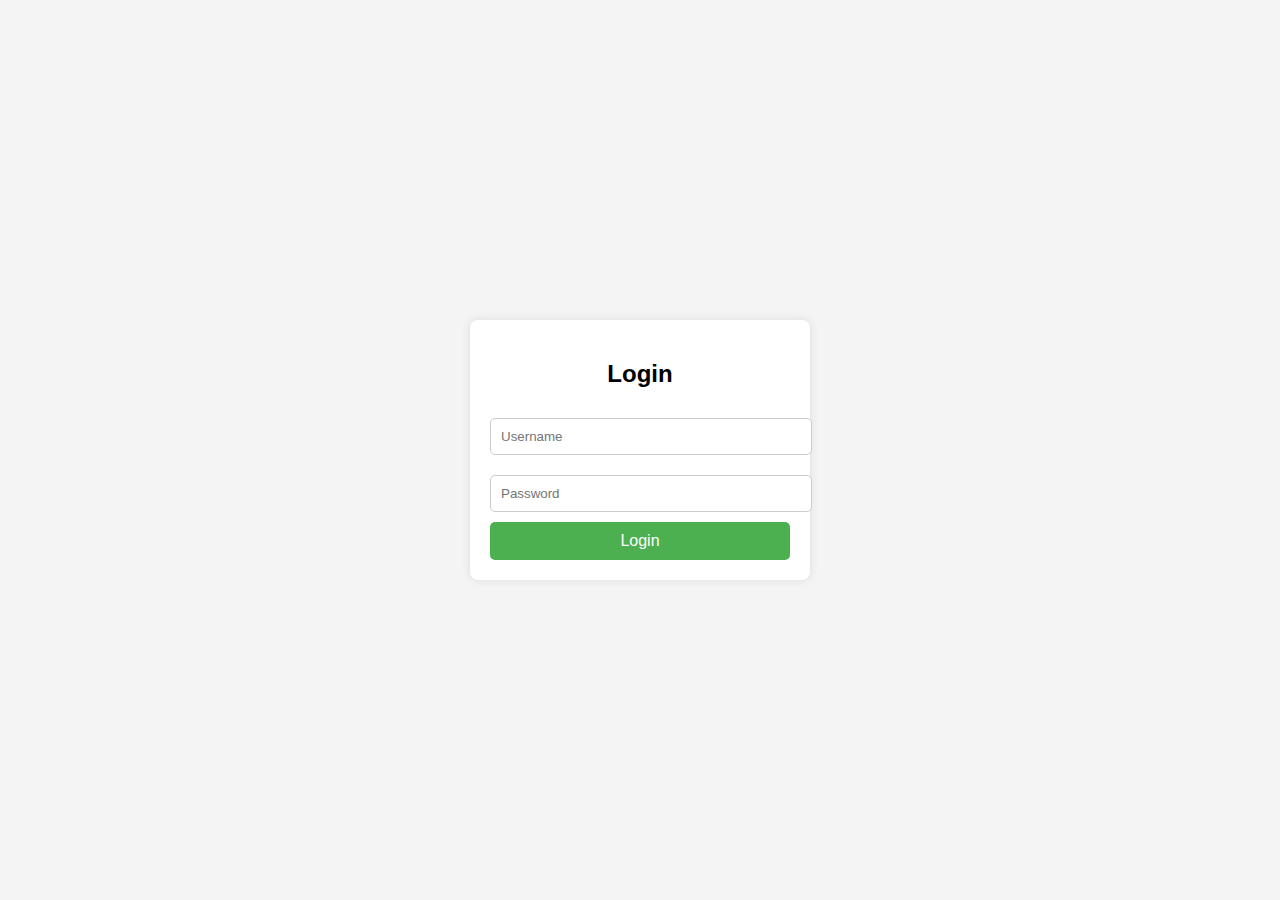
<file: index.html>
<!DOCTYPE html>
<html lang="id">
<head>
    <meta charset="UTF-8">
    <meta name="viewport" content="width=device-width, initial-scale=1.0">
    <title>Halaman Login</title>
    <style>
        body {
            font-family: Arial, sans-serif;
            margin: 0;
            padding: 0;
            display: flex;
            justify-content: center;
            align-items: center;
            height: 100vh;
            background-color: #f4f4f4;
        }
        .login-container {
            background-color: white;
            padding: 20px;
            border-radius: 8px;
            box-shadow: 0 0 10px rgba(0, 0, 0, 0.1);
            width: 300px;
        }
        h2 {
            text-align: center;
            margin-bottom: 20px;
        }
        input[type="text"], input[type="password"] {
            width: 100%;
            padding: 10px;
            margin: 10px 0;
            border-radius: 5px;
            border: 1px solid #ccc;
        }
        button {
            width: 100%;
            padding: 10px;
            border: none;
            background-color: #4CAF50;
            color: white;
            font-size: 16px;
            border-radius: 5px;
            cursor: pointer;
        }
        button:hover {
            background-color: #45a049;
        }
    </style>
</head>
<body>

<div class="login-container">
    <h2>Login</h2>
    <form id="loginForm" onsubmit="return login(event)">
        <input type="text" id="username" placeholder="Username" required>
        <input type="password" id="password" placeholder="Password" required>
        <button type="submit">Login</button>
    </form>
</div>

<script>
    // Fungsi untuk menangani login
    function login(event) {
        event.preventDefault(); // Mencegah form submit otomatis

        // Mendapatkan nilai username dan password
        const username = document.getElementById('username').value;
        const password = document.getElementById('password').value;

        // Username dan password yang valid
        const validUsername = "admin";
        const validPassword = "12345";

        // Memeriksa apakah username dan password benar
        if (username === validUsername && password === validPassword) {
            // Jika benar, arahkan ke halaman lain (misalnya "dashboard.html")
            window.location.href = "A7k3gW9pQzR1bX4yH6LmT.html";
        } else {
            // Jika salah, tampilkan alert
            alert("Username atau password salah!");
        }
    }
</script>

</body>
</html>
</file>
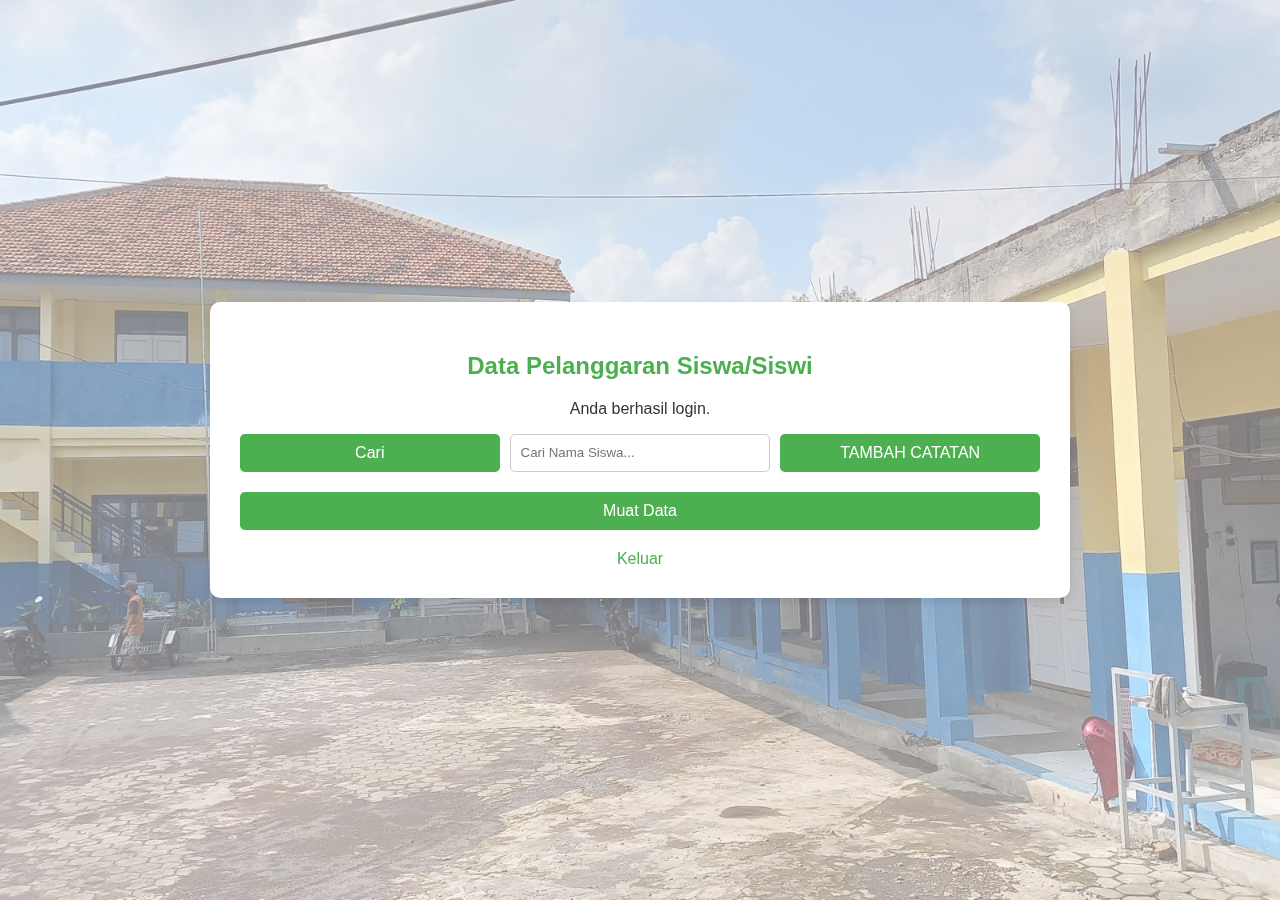
<file: A7k3gW9pQzR1bX4yH6LmT.html>
<!DOCTYPE html>
<html lang="id">
<head>
    <meta charset="UTF-8">
    <meta name="viewport" content="width=device-width, initial-scale=1.0">
    <title>Dashboard</title>
    <link rel="stylesheet" href="style1.css">
</head>
<body>

<div class="full-screen-image"></div>

<div class="dashboard-container">
    <div class="content">
        <h2>Data Pelanggaran Siswa/Siswi</h2>
        <p>Anda berhasil login.</p>

<div class="search-container">
    <button onclick="searchData()">Cari</button>
    <input type="text" id="searchInput" placeholder="Cari Nama Siswa...">
    <button onclick="goToAnotherPage()">TAMBAH CATATAN</button>
</div>
<div id="totalPelanggaran" style="margin-top: 10px; font-weight: bold;"></div>

        <table id="pelanggaranTable">
            <thead>
                <tr>
                    <th>Nama</th>
                    <th>Kelas</th>
                    <th>Tanggal</th>
                    <th>Pelanggaran</th>
                    <th>Keterangan</th>
                    <th>Guru</th>
                    <th>Aksi</th>
                </tr>
            </thead>
            <tbody></tbody>
        </table>

        <button class="load-data-button" onclick="goToLoadDataPage()">Muat Data</button>
        <a href="index.html">Keluar</a>
    </div>
</div>

<div class="popup-message" id="popupMessage">Data berhasil diubah</div>

<script>
    const searchInput = document.getElementById('searchInput');
    const pelanggaranTable = document.getElementById('pelanggaranTable').getElementsByTagName('tbody')[0];
    const pelanggaranTableContainer = document.getElementById('pelanggaranTable');
    const popupMessage = document.getElementById('popupMessage');

    let db;
    const request = indexedDB.open("PelanggaranDB", 1);

    request.onerror = function(event) {
        console.log("Gagal membuka IndexedDB");
    };

    request.onsuccess = function(event) {
        db = event.target.result;
        console.log("IndexedDB berhasil dibuka");
    };

    request.onupgradeneeded = function(event) {
        db = event.target.result;
        const objectStore = db.createObjectStore("pelanggaran", { keyPath: "id", autoIncrement: true });
        objectStore.createIndex("nama", "nama", { unique: false });
        objectStore.createIndex("kelas", "kelas", { unique: false });
        objectStore.createIndex("tanggal", "tanggal", { unique: false });
        objectStore.createIndex("pelanggaran", "pelanggaran", { unique: false });
        objectStore.createIndex("keterangan", "keterangan", { unique: false });
        objectStore.createIndex("guru", "guru", { unique: false });
    };

function searchData() {
    const searchTerm = searchInput.value.toLowerCase();
    const objectStore = db.transaction("pelanggaran").objectStore("pelanggaran");
    const request = objectStore.getAll();

    request.onsuccess = function(event) {
        const data = event.target.result;
        pelanggaranTable.innerHTML = "";
        let hasResults = false;
        let totalPelanggaran = 0;

        data.forEach(item => {
            const nama = item.nama.toLowerCase();
            if (nama.includes(searchTerm)) {
                hasResults = true;
                totalPelanggaran += 1;  // Tambahkan ke total pelanggaran
                const newRow = pelanggaranTable.insertRow();
                newRow.innerHTML = `
                    <td onclick="makeEditable(this)">${item.nama}</td>
                    <td onclick="makeEditable(this)">${item.kelas}</td>
                    <td onclick="makeEditable(this)">${item.tanggal}</td>
                    <td onclick="makeEditable(this)">${item.pelanggaran}</td>
                    <td onclick="makeEditable(this)">${item.keterangan}</td>
                    <td onclick="makeEditable(this)">${item.guru}</td>
                    <td>
                        <button class="save-btn" onclick="saveData(${item.id}, this)">Simpan</button>
                        <button class="delete-btn" onclick="confirmDelete(${item.id})">Hapus</button>
                    </td>
                `;
            }
        });

        // Tampilkan jumlah pelanggaran atau sembunyikan jika tidak ada hasil
        const totalPelanggaranDiv = document.getElementById("totalPelanggaran");
        if (hasResults) {
            totalPelanggaranDiv.innerText = `Jumlah pelanggaran yang dilakukan: ${totalPelanggaran}`;
            pelanggaranTableContainer.style.display = "table";
        } else {
            totalPelanggaranDiv.innerText = "Tidak ada hasil untuk nama yang dicari.";
            pelanggaranTableContainer.style.display = "none";
        }
    };
}

    function makeEditable(cell) {
        if (!cell.querySelector("input, select")) {
            const originalValue = cell.innerText;
            let inputElement;

            if (cell.cellIndex === 1 || cell.cellIndex === 4 || cell.cellIndex === 5) { // Kelas, Keterangan, atau Guru
                inputElement = document.createElement("select");
                if (cell.cellIndex === 1) {
                    ["Pilih Kelas", "10 RPL", "10 PM", "10 TB", "11 RPL", "11 PM", "11 TB", "12 RPL 1", "12 RPL 2", "12 PM", "12 TB"]
                        .forEach(opt => {
                            const option = document.createElement("option");
                            option.value = opt;
                            option.text = opt;
                            inputElement.add(option);
                        });
                } else if (cell.cellIndex === 4) {
                    ["Pilih Keterangan", "Pembinaan", "Konsekuensi"].forEach(opt => {
                        const option = document.createElement("option");
                        option.value = opt;
                        option.text = opt;
                        inputElement.add(option);
                    });
                } else if (cell.cellIndex === 5) { // Guru
                    ["Pilih Guru", "PAK.UBAI", "PAK.JUNAEDI"].forEach(opt => {
                        const option = document.createElement("option");
                        option.value = opt;
                        option.text = opt;
                        inputElement.add(option);
                    });
                }
                inputElement.value = originalValue;
            } else {
                inputElement = document.createElement("input");
                inputElement.type = cell.cellIndex === 2 ? "date" : "text";
                inputElement.value = originalValue;
            }

            cell.innerHTML = "";
            cell.appendChild(inputElement);
            inputElement.focus();
            inputElement.addEventListener("blur", () => {
                cell.innerText = inputElement.value || originalValue;
            });
        }
    }

    function confirmDelete(id) {
        if (confirm("Apakah ingin menghapus data ini?")) {
            deleteData(id);
        }
    }

    function saveData(id, buttonElement) {
        const row = buttonElement.parentElement.parentElement;
        const updatedData = {
            id: id,
            nama: row.cells[0].innerText,
            kelas: row.cells[1].innerText,
            tanggal: row.cells[2].innerText,
            pelanggaran: row.cells[3].innerText,
            keterangan: row.cells[4].innerText,
            guru: row.cells[5].innerText
        };

        const transaction = db.transaction(["pelanggaran"], "readwrite");
        const objectStore = transaction.objectStore("pelanggaran");
        const request = objectStore.put(updatedData);

        request.onsuccess = function() {
            showPopup("Data berhasil diubah");
            row.cells[6].innerHTML = ''; // Kosongkan kolom aksi
            setTimeout(() => {
                row.cells[6].innerHTML = `
                    <button class="save-btn" onclick="saveData(${id}, this)">Simpan</button>
                    <button class="delete-btn" onclick="confirmDelete(${id})">Hapus</button>
                `;
            }, 1500);
        };
    }
    
    function deleteData(id) {
        const transaction = db.transaction(["pelanggaran"], "readwrite");
        const objectStore = transaction.objectStore("pelanggaran");
        const request = objectStore.delete(id);

        request.onsuccess = function() {
            alert("Data berhasil dihapus!");
            searchData();
        };
    }

    function showPopup(message) {
        popupMessage.innerText = message;
        popupMessage.style.display = "block";
        setTimeout(() => {
            popupMessage.style.display = "none";
        }, 1500);
    }

    function goToAnotherPage() {
        window.location.href = "A7k3gW9pQzRlbX4yH6LmT.html";
    }

    function goToLoadDataPage() {
        window.location.href = "A7k3gW9pQzRIbX4yH8LmT.html";
    }
</script>

</body>
</html>
</file>
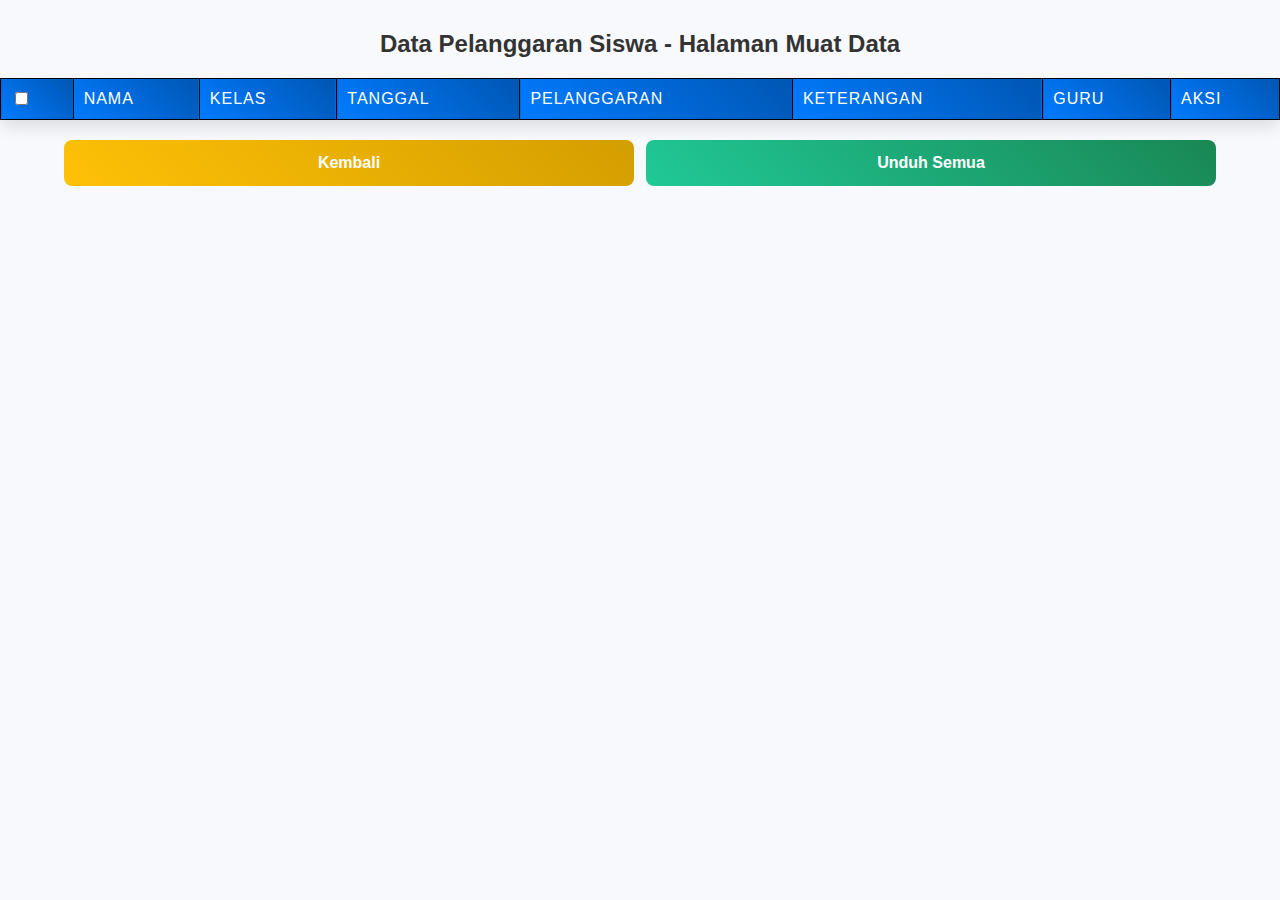
<file: A7k3gW9pQzRIbX4yH8LmT.html>
<!DOCTYPE html>
<html lang="id">
<head>
    <meta charset="UTF-8">
    <meta name="viewport" content="width=device-width, initial-scale=1.0">
    <title>Data Pelanggaran - Halaman Muat Data</title>
    <link rel="stylesheet" href="style.css">
</head>
<body>

<h2>Data Pelanggaran Siswa - Halaman Muat Data</h2>
<div id="loading-indicator">Memuat data...</div>

<table id="dataTable">
    <thead>
        <tr>
            <th><input type="checkbox" id="selectAll" onclick="toggleSelectAll()"></th>
            <th>Nama</th>
            <th>Kelas</th>
            <th>Tanggal</th>
            <th>Pelanggaran</th>
            <th>Keterangan</th>
            <th>Guru</th>
            <th>Aksi</th>
        </tr>
    </thead>
    <tbody>
        <!-- Data akan dimuat di sini -->
    </tbody>
</table>

<div class="button-container">
    <button class="back-btn" onclick="goBack()">Kembali</button>
    <button class="download-all-btn" onclick="downloadAll()">Unduh Semua</button>
    <button class="delete-selected-btn" onclick="confirmDeleteSelected()" id="deleteSelectedBtn" style="display: none;">Hapus yang Ditandai</button>
</div>

<div class="popup" id="popup">Data berhasil diubah</div>

<script>
    let db;
    const request = indexedDB.open("PelanggaranDB", 1);

    request.onupgradeneeded = function(event) {
        db = event.target.result;
        const objectStore = db.createObjectStore("pelanggaran", { keyPath: "id", autoIncrement: true });
        objectStore.createIndex("uniqueKey", ["nama", "kelas", "tanggal", "pelanggaran"], { unique: true });
    };

    request.onerror = function(event) {
        console.log("Gagal membuka IndexedDB");
    };

    request.onsuccess = function(event) {
        db = event.target.result;
        console.log("IndexedDB berhasil dibuka");
        loadData();
    };

    function addData(newData) {
        const transaction = db.transaction(["pelanggaran"], "readwrite");
        const objectStore = transaction.objectStore("pelanggaran");

        const uniqueKey = [newData.nama, newData.kelas, newData.tanggal, newData.pelanggaran];
        const index = objectStore.index("uniqueKey");

        const checkRequest = index.get(uniqueKey);

        checkRequest.onsuccess = function(event) {
            if (event.target.result) {
                newData.id = event.target.result.id;
                objectStore.put(newData);
                console.log("Data duplikat ditemukan, data diperbarui.");
            } else {
                objectStore.add(newData);
                console.log("Data baru ditambahkan.");
            }
        };

        checkRequest.onerror = function(event) {
            console.log("Terjadi kesalahan saat memeriksa duplikasi data.");
        };
    }

    function loadData() {
        const table = document.getElementById("dataTable").getElementsByTagName("tbody")[0];
        document.getElementById("loading-indicator").style.display = "block";
        const objectStore = db.transaction("pelanggaran").objectStore("pelanggaran");
        const request = objectStore.getAll();

        request.onsuccess = function(event) {
            const data = event.target.result;
            table.innerHTML = "";
            data.forEach(item => {
                const newRow = table.insertRow();
                newRow.innerHTML = `
                    <td><input type="checkbox" class="checkbox" data-id="${item.id}" onclick="toggleDeleteButton()"></td>
                    <td><input type="text" name="nama" value="${item.nama}" placeholder="Nama"></td>
                    <td>
                        <select name="kelas">
                            <option value="${item.kelas}" selected>${item.kelas}</option>
                            <option value="10 RPL">10 RPL</option>
                            <option value="10 PM">10 PM</option>
                            <option value="10 TB">10 TB</option>
                            <option value="11 RPL">11 RPL</option>
                            <option value="11 PM">11 PM</option>
                            <option value="11 TB">11 TB</option>
                            <option value="12 RPL 1">12 RPL 1</option>
                            <option value="12 RPL 2">12 RPL 2</option>
                            <option value="12 PM">12 PM</option>
                            <option value="12 TB">12 TB</option>
                        </select>
                    </td>
                    <td><input type="date" name="tanggal" value="${item.tanggal}"></td>
                    <td><input type="text" name="pelanggaran" value="${item.pelanggaran}" placeholder="Pelanggaran"></td>
                    <td>
                        <select name="keterangan">
                            <option value="${item.keterangan}" selected>${item.keterangan}</option>
                            <option value="Pembinaan">Pembinaan</option>
                            <option value="Konsekuensi">Konsekuensi</option>
                        </select>
                    </td>
                    <td>
                        <select name="guru">
                            <option value="${item.guru}" selected>${item.guru}</option>
                            <option value="PAK.UBAI">PAK.UBAI</option>
                            <option value="PAK.JUNAEDI">PAK.JUNAEDI</option>
                        </select>
                    </td>
                    <td>
                        <button class="save-btn" onclick="saveData(${item.id}, this)">Simpan</button>
                        <button class="delete-btn" onclick="confirmDelete(${item.id})">Hapus</button>
                        <button class="download-btn" onclick="downloadData(${item.id})">Unduh</button>
                    </td>
                `;
            });
            document.getElementById("loading-indicator").style.display = "none";
        };
    }

    function saveData(id, button) {
        const row = button.parentElement.parentElement;
        const updatedData = {
            id: id,
            nama: row.cells[1].children[0].value,
            kelas: row.cells[2].children[0].value,
            tanggal: row.cells[3].children[0].value,
            pelanggaran: row.cells[4].children[0].value,
            keterangan: row.cells[5].children[0].value,
            guru: row.cells[6].children[0].value
        };

        const transaction = db.transaction(["pelanggaran"], "readwrite");
        const objectStore = transaction.objectStore("pelanggaran");
        objectStore.put(updatedData);

        transaction.oncomplete = function() {
            showPopup("Data berhasil diubah");
        };
    }

    function showPopup(message) {
        const popup = document.getElementById("popup");
        popup.textContent = message;
        popup.style.display = "block";
        setTimeout(() => {
            popup.style.display = "none";
        }, 1500);
    }

    function confirmDelete(id) {
        if (confirm("Apakah Anda yakin ingin menghapus data ini?")) {
            deleteData(id);
        }
    }

    function deleteData(id) {
        const transaction = db.transaction(["pelanggaran"], "readwrite");
        const objectStore = transaction.objectStore("pelanggaran");
        const request = objectStore.delete(id);

        request.onsuccess = function() {
            alert("Data berhasil dihapus!");
            loadData();
        };
    }

    function downloadData(id) {
        const transaction = db.transaction("pelanggaran");
        const objectStore = transaction.objectStore("pelanggaran");
        const request = objectStore.get(id);

        request.onsuccess = function(event) {
            const data = event.target.result;
            const blob = new Blob([JSON.stringify(data)], { type: "application/json" });
            const link = document.createElement("a");
            link.href = URL.createObjectURL(blob);
            link.download = `pelanggaran_${data.id}.json`;
            link.click();
        };
    }

    function downloadAll() {
        const transaction = db.transaction("pelanggaran");
        const objectStore = transaction.objectStore("pelanggaran");
        const request = objectStore.getAll();

        request.onsuccess = function(event) {
            const data = event.target.result;
            const blob = new Blob([JSON.stringify(data)], { type: "application/json" });
            const link = document.createElement("a");
            link.href = URL.createObjectURL(blob);
            link.download = "semua_pelanggaran.json";
            link.click();
        };
    }

    function toggleSelectAll() {
        const checkboxes = document.querySelectorAll('.checkbox');
        const selectAll = document.getElementById('selectAll').checked;
        checkboxes.forEach(checkbox => checkbox.checked = selectAll);
        toggleDeleteButton();
    }

    function toggleDeleteButton() {
        const selectedCheckboxes = document.querySelectorAll('.checkbox:checked');
        const deleteSelectedBtn = document.getElementById('deleteSelectedBtn');
        deleteSelectedBtn.style.display = selectedCheckboxes.length > 0 ? 'block' : 'none';
    }

    function confirmDeleteSelected() {
        if (confirm("Apakah Anda yakin ingin menghapus data yang ditandai?")) {
            deleteSelected();
        }
    }

    function deleteSelected() {
        const selectedCheckboxes = document.querySelectorAll('.checkbox:checked');
        const idsToDelete = Array.from(selectedCheckboxes).map(checkbox => checkbox.getAttribute('data-id'));

        if (idsToDelete.length > 0) {
            const transaction = db.transaction(["pelanggaran"], "readwrite");
            const objectStore = transaction.objectStore("pelanggaran");

            idsToDelete.forEach(id => {
                const request = objectStore.delete(Number(id));
                request.onsuccess = function() {
                    console.log("Data yang ditandai berhasil dihapus!");
                };
            });

            transaction.oncomplete = function() {
                loadData();
                alert("Data yang ditandai berhasil dihapus!");
            };
        }
    }

    function goBack() {
        window.location.href = "A7k3gW9pQzR1bX4yH6LmT.html";
    }
</script>

</body>
</html>
</file>
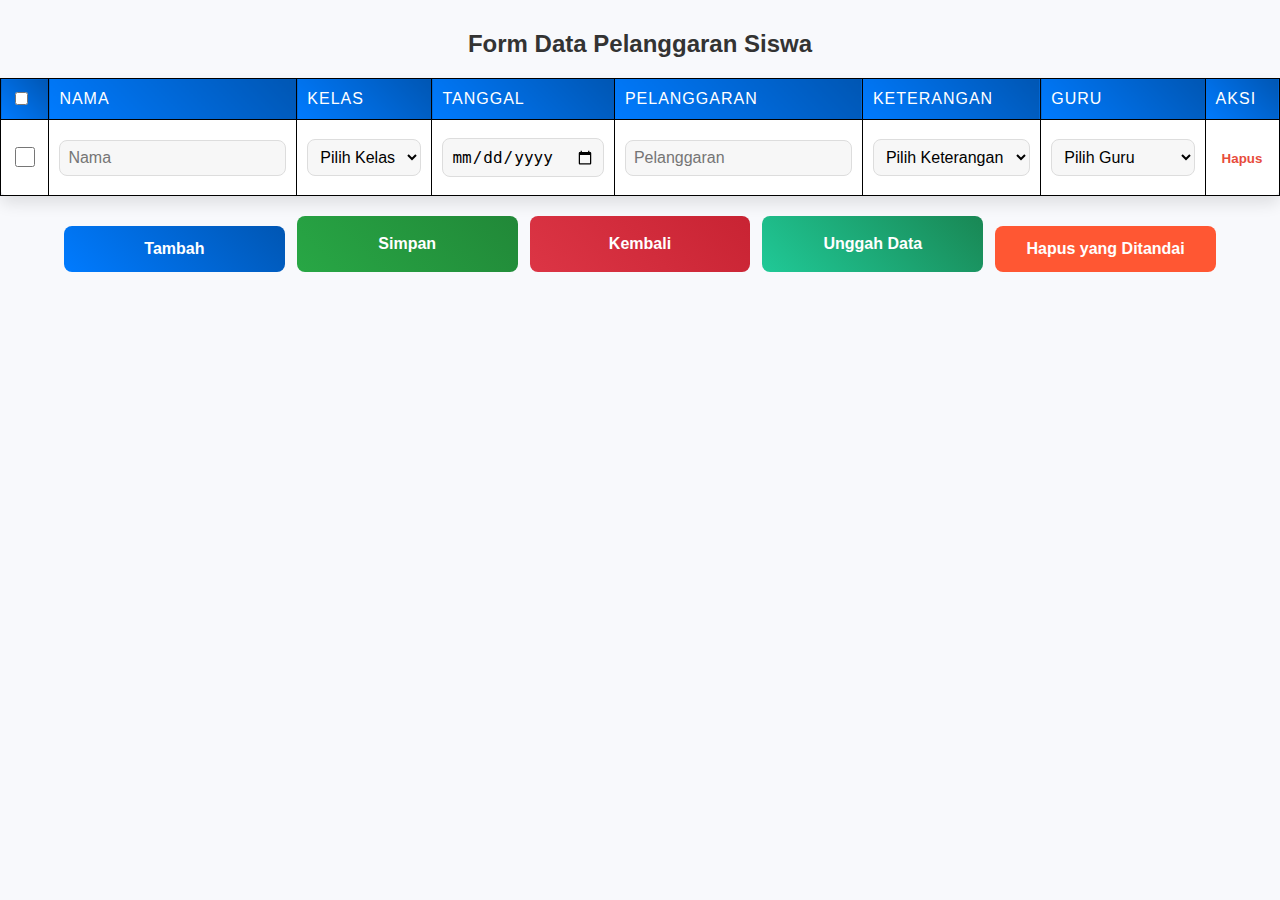
<file: A7k3gW9pQzRlbX4yH6LmT.html>
<!DOCTYPE html>
<html lang="id">
<head>
    <meta charset="UTF-8">
    <meta name="viewport" content="width=device-width, initial-scale=1.0">
    <title>Data Pelanggaran Siswa</title>
    <link rel="stylesheet" href="style.css">
</head>
<body>

<h2>Form Data Pelanggaran Siswa</h2>

<table id="dataTable">
    <thead>
        <tr>
            <th><input type="checkbox" id="selectAll" onclick="toggleSelectAll()"></th>
            <th>Nama</th>
            <th>Kelas</th>
            <th>Tanggal</th>
            <th>Pelanggaran</th>
            <th>Keterangan</th>
            <th>Guru</th>
            <th>Aksi</th>
        </tr>
    </thead>
    <tbody>
        <tr>
            <td><input type="checkbox" class="checkbox"></td>
            <td><input type="text" name="nama" placeholder="Nama"></td>
            <td>
                <select name="kelas">
                    <option value="">Pilih Kelas</option>
                    <option value="10 RPL">10 RPL</option>
                    <option value="10 PM">10 PM</option>
                    <option value="10 TB">10 TB</option>
                    <option value="11 RPL">11 RPL</option>
                    <option value="11 PM">11 PM</option>
                    <option value="11 TB">11 TB</option>
                    <option value="12 RPL 1">12 RPL 1</option>
                    <option value="12 RPL 2">12 RPL 2</option>
                    <option value="12 PM">12 PM</option>
                    <option value="12 TB">12 TB</option>
                </select>
            </td>
            <td><input type="date" name="tanggal"></td>
            <td><input type="text" name="pelanggaran" placeholder="Pelanggaran"></td>
            <td>
                <select name="keterangan">
                    <option value="">Pilih Keterangan</option>
                    <option value="Pembinaan">Pembinaan</option>
                    <option value="Konsekuensi">Konsekuensi</option>
                </select>
            </td>
            <td>
                <select name="guru">
                    <option value="">Pilih Guru</option>
                    <option value="PAK.UBAI">PAK.UBAI</option>
                    <option value="PAK.JUNAEDI">PAK.JUNAEDI</option>
                </select>
            </td>
            <td>
                <button class="delete-btn" onclick="confirmDelete(event)">Hapus</button>
            </td>
        </tr>
    </tbody>
</table>

<div class="button-container">
    <button class="add-row-btn" onclick="addRow()">Tambah</button>
    <button class="save-btn" onclick="saveData()">Simpan</button>
    <button class="pergi" onclick="goToAnotherPage()">Kembali</button>
    <button class="upload-btn" onclick="uploadData()">Unggah Data</button>
    <button class="delete-selected-btn" onclick="deleteSelected()">Hapus yang Ditandai</button>
</div>

<div class="popup-notification" id="popupNotification"></div>

<script>
    let db;
    const request = indexedDB.open("PelanggaranDB", 1);

    request.onerror = function(event) {
        console.log("Gagal membuka IndexedDB");
    };

    request.onsuccess = function(event) {
        db = event.target.result;
        console.log("IndexedDB berhasil dibuka");
    };

    request.onupgradeneeded = function(event) {
        db = event.target.result;
        const objectStore = db.createObjectStore("pelanggaran", { keyPath: "id", autoIncrement: true });
        objectStore.createIndex("nama", "nama", { unique: false });
        objectStore.createIndex("kelas", "kelas", { unique: false });
        objectStore.createIndex("tanggal", "tanggal", { unique: false });
        objectStore.createIndex("pelanggaran", "pelanggaran", { unique: false });
        objectStore.createIndex("keterangan", "keterangan", { unique: false });
        objectStore.createIndex("guru", "guru", { unique: false });
    };

    function addRow() {
        const table = document.getElementById("dataTable").getElementsByTagName("tbody")[0];
        const newRow = table.insertRow();
        
        newRow.innerHTML = `
            <td><input type="checkbox" class="checkbox"></td>
            <td><input type="text" name="nama" placeholder="Nama"></td>
            <td>
                <select name="kelas">
                    <option value="">Pilih Kelas</option>
                    <option value="10 RPL">10 RPL</option>
                    <option value="10 PM">10 PM</option>
                    <option value="10 TB">10 TB</option>
                    <option value="11 RPL">11 RPL</option>
                    <option value="11 PM">11 PM</option>
                    <option value="11 TB">11 TB</option>
                    <option value="12 RPL 1">12 RPL 1</option>
                    <option value="12 RPL 2">12 RPL 2</option>
                    <option value="12 PM">12 PM</option>
                    <option value="12 TB">12 TB</option>
                </select>
            </td>
            <td><input type="date" name="tanggal"></td>
            <td><input type="text" name="pelanggaran" placeholder="Pelanggaran"></td>
            <td>
                <select name="keterangan">
                    <option value="">Pilih Keterangan</option>
                    <option value="Pembinaan">Pembinaan</option>
                    <option value="Konsekuensi">Konsekuensi</option>
                </select>
            </td>
            <td>
                <select name="guru">
                    <option value="">Pilih Guru</option>
                    <option value="PAK.UBAI">PAK.UBAI</option>
                    <option value="PAK.JUNAEDI">PAK.JUNAEDI</option>
                </select>
            </td>
            <td>
                <button class="delete-btn" onclick="confirmDelete(event)">Hapus</button>
            </td>
        `;
    }

    function saveData() {
        const table = document.getElementById("dataTable").getElementsByTagName("tbody")[0];
        const rows = table.rows;

        for (let i = 0; i < rows.length; i++) {
            const row = rows[i];
            const nama = row.cells[1].children[0].value;
            const kelas = row.cells[2].children[0].value;
            const tanggal = row.cells[3].children[0].value;
            const pelanggaran = row.cells[4].children[0].value;
            const keterangan = row.cells[5].children[0].value;
            const guru = row.cells[6].children[0].value;

            if (nama && kelas && tanggal && pelanggaran && keterangan && guru) {
                const transaction = db.transaction(["pelanggaran"], "readwrite");
                const objectStore = transaction.objectStore("pelanggaran");

                // Membuat filter untuk menemukan data yang sama persis
                const indexNama = objectStore.index("nama");
                indexNama.get(nama).onsuccess = function(event) {
                    const existingData = event.target.result;
                    if (existingData) {
                        // Jika data sudah ada, lakukan update dan beri notifikasi
                        const updatedData = { ...existingData, kelas, tanggal, pelanggaran, keterangan, guru };
                        objectStore.put(updatedData);
                        showPopupNotification('Duplikasi data berhasil digantikan', true);
                    } else {
                        // Jika data tidak ada, tambahkan data baru
                        const newData = { nama, kelas, tanggal, pelanggaran, keterangan, guru };
                        objectStore.add(newData);
                        showPopupNotification(`Data '${nama}' telah disimpan`, false);
                    }
                };
            }
        }
    }

    function confirmDelete(event) {
        const row = event.target.closest('tr');
        const nama = row.cells[1].children[0].value;
        const transaction = db.transaction(["pelanggaran"], "readwrite");
        const objectStore = transaction.objectStore("pelanggaran");

        objectStore.index("nama").get(nama).onsuccess = function(event) {
            const dataToDelete = event.target.result;
            if (dataToDelete) {
                objectStore.delete(dataToDelete.id);
                row.remove();
                showPopupNotification(`Data '${nama}' telah dihapus`, true);
            }
        };
    }

    function deleteSelected() {
        const table = document.getElementById("dataTable").getElementsByTagName("tbody")[0];
        const rows = table.rows;

        for (let i = 0; i < rows.length; i++) {
            const row = rows[i];
            const checkbox = row.cells[0].children[0];
            if (checkbox.checked) {
                const nama = row.cells[1].children[0].value;
                const transaction = db.transaction(["pelanggaran"], "readwrite");
                const objectStore = transaction.objectStore("pelanggaran");

                objectStore.index("nama").get(nama).onsuccess = function(event) {
                    const dataToDelete = event.target.result;
                    if (dataToDelete) {
                        objectStore.delete(dataToDelete.id);
                        row.remove();
                    }
                };
            }
        }
    }

    function showPopupNotification(message, isError) {
        const popup = document.getElementById("popupNotification");
        popup.textContent = message;
        popup.classList.toggle('error', isError);
        popup.style.display = 'block';
        setTimeout(() => {
            popup.style.opacity = 0;
            setTimeout(() => {
                popup.style.display = 'none';
                popup.style.opacity = 1;
            }, 500);
        }, 300);
    }

    function confirmDelete(event) {
        if (confirm("Apakah Anda yakin ingin menghapus baris ini?")) {
            const row = event.target.closest("tr");
            row.remove();
        }
    }

    function uploadData() {
        const input = document.createElement('input');
        input.type = 'file';
        input.accept = '.json';
        input.onchange = function (event) {
            const file = event.target.files[0];
            const reader = new FileReader();
            reader.onload = function(e) {
                const data = JSON.parse(e.target.result);
                const table = document.getElementById("dataTable").getElementsByTagName("tbody")[0];
                data.forEach(item => {
                    const newRow = table.insertRow();
                    newRow.innerHTML = `
                        <td><input type="checkbox" class="checkbox"></td>
                        <td><input type="text" name="nama" value="${item.nama}" placeholder="Nama"></td>
                        <td><select name="kelas">
                            <option value="${item.kelas}" selected>${item.kelas}</option>
                            <option value="10 RPL">10 RPL</option>
                            <option value="10 PM">10 PM</option>
                            <option value="10 TB">10 TB</option>
                            <option value="11 RPL">11 RPL</option>
                            <option value="11 PM">11 PM</option>
                            <option value="11 TB">11 TB</option>
                            <option value="12 RPL 1">12 RPL 1</option>
                            <option value="12 RPL 2">12 RPL 2</option>
                            <option value="12 PM">12 PM</option>
                            <option value="12 TB">12 TB</option>
                        </select></td>
                        <td><input type="date" name="tanggal" value="${item.tanggal}"></td>
                        <td><input type="text" name="pelanggaran" value="${item.pelanggaran}" placeholder="Pelanggaran"></td>
                        <td><select name="keterangan">
                            <option value="${item.keterangan}" selected>${item.keterangan}</option>
                            <option value="Pembinaan">Pembinaan</option>
                            <option value="Konsekuensi">Konsekuensi</option>
                        </select></td>
                        <td><select name="guru">
                            <option value="${item.guru}" selected>${item.guru}</option>
                            <option value="PAK.UBAI">PAK.UBAI</option>
                            <option value="PAK.JUNAEDI">PAK.JUNAEDI</option>
                        </select></td>
                        <td><button class="delete-btn" onclick="confirmDelete(event)">Hapus</button></td>
                    `;
                });
            };
            reader.readAsText(file);
        };
        input.click();
    }

    function toggleSelectAll() {
        const selectAllCheckbox = document.getElementById("selectAll");
        const checkboxes = document.querySelectorAll(".checkbox");
        checkboxes.forEach(checkbox => {
            checkbox.checked = selectAllCheckbox.checked;
        });
    }

    function deleteSelected() {
        const checkboxes = document.querySelectorAll(".checkbox:checked");
        if (checkboxes.length === 0) {
            alert("Tidak ada data yang dipilih.");
            return;
        }

        if (confirm("Apakah Anda yakin ingin menghapus data yang ditandai?")) {
            checkboxes.forEach(checkbox => {
                const row = checkbox.closest("tr");
                row.remove();
            });
        }
    }

    function goToAnotherPage() {
        window.location.href = "A7k3gW9pQzR1bX4yH6LmT.html";
    }
</script>

</body>
</html>
</file>
<file: style1.css>
body {
            font-family: Arial, sans-serif;
            margin: 0;
            padding: 0;
            background-color: #f8f9fa;
            color: #333;
            display: flex;
            flex-direction: column;
            min-height: 100vh;
        }
        .dashboard-container {
            display: flex;
            justify-content: center;
            align-items: center;
            flex-direction: column;
            padding: 40px;
            flex: 1;
        }
        .content {
            text-align: center;
            padding: 30px;
            background-color: white;
            border-radius: 10px;
            box-shadow: 0 4px 8px rgba(0, 0, 0, 0.1);
            width: 70%;
            max-width: 800px;
        }
        h2 {
            margin-bottom: 20px;
            color: #4CAF50;
            font-weight: bold;
        }
        .search-container {
            display: flex;
            justify-content: space-between;
            gap: 10px;
            width: 100%;
            margin-bottom: 20px;
        }
        input[type="text"] {
            padding: 10px;
            width: 100%;
            border-radius: 5px;
            border: 1px solid #ccc;
            box-sizing: border-box;
        }
        .search-container button, .load-data-button {
            padding: 10px;
            width: 100%;
            background-color: #4CAF50;
            color: white;
            border: none;
            border-radius: 5px;
            cursor: pointer;
            font-size: 16px;
            transition: background-color 0.3s;
        }
        .search-container button:hover, .load-data-button:hover {
            background-color: #45a049;
        }
        table {
            width: 100%;
            border-collapse: collapse;
            margin-top: 20px;
            display: none;
        }
        table, th, td {
            border: 1px solid #ddd;
        }
        th, td {
            padding: 10px;
            text-align: left;
        }
        a {
            color: #4CAF50;
            text-decoration: none;
            font-size: 16px;
            margin-top: 20px;
            display: inline-block;
        }
        .full-screen-image {
            width: 100%;
            height: 100vh;
            background-image: url('logo.png');
            background-size: cover;
            background-position: center;
            position: fixed;
            top: 0;
            left: 0;
            z-index: -1;
            opacity: 0.5;
        }
        
            .popup {
        display: none;
        position: fixed;
        top: 50%;
        left: 50%;
        transform: translate(-50%, -50%);
        padding: 10px 20px;
        background-color: #4CAF50;
        color: white;
        border-radius: 5px;
        text-align: center;
    }
    
            .popup-message {
            position: fixed;
            top: 50%;
            left: 50%;
            transform: translate(-50%, -50%);
            padding: 20px;
            background-color: #4CAF50;
            color: white;
            font-weight: bold;
            display: none;
            border-radius: 5px;
        }
        
                .edit-btn, .save-btn, .delete-btn {
            padding: 5px 10px;
            margin-right: 5px;
            border: none;
            cursor: pointer;
            font-weight: bold;
        }
        .save-btn {
            background-color: #4CAF50;
            color: white;
        }
        .delete-btn {
            background-color: #f44336;
            color: white;
        }
</file>
<file: style.css>
/* Mengatur gaya dasar untuk elemen body */
body {
    font-family: 'Segoe UI', Tahoma, Geneva, Verdana, sans-serif;
    background-color: #f8f9fc;
    margin: 0;
    padding: 0;
    color: #333;
}

/* Gaya untuk judul halaman */
h2 {
    text-align: center;
    margin-top: 30px;
    color: #333;
    font-size: 24px;
    font-weight: 600;
}

/* Mengatur tampilan tabel */
table {
    width: 90%;
    margin: 20px auto;
    border-collapse: collapse;
    background-color: #fff;
    box-shadow: 0 8px 15px rgba(0, 0, 0, 0.1);
    border-radius: 8px;
}

th, td {
    padding: 15px;
    text-align: left;
    border-bottom: 1px solid #e0e0e0;
}

th {
    background: linear-gradient(45deg, #007bff, #0056b3);
    color: #fff;
    font-weight: 500;
    text-transform: uppercase;
    letter-spacing: 1px;
}

tr:hover {
    background-color: #f1f9ff;
}

/* Gaya input teks dan dropdown */
input[type="text"], input[type="date"], select {
    width: 100%;
    padding: 12px;
    margin: 8px 0;
    box-sizing: border-box;
    border: 1px solid #ddd;
    border-radius: 8px;
    background-color: #f7f7f7;
    font-size: 16px;
}

input[type="text"]:focus, input[type="date"]:focus, select:focus {
    border-color: #007bff;
    outline: none;
}

/* Gaya untuk tombol kontainer */
.button-container {
    display: flex;
    flex-wrap: wrap;
    gap: 12px;
    justify-content: center;
    width: 90%;
    margin: 20px auto;
}

/* Gaya umum untuk semua tombol */
.button-container button {
    flex: 1;
    padding: 14px;
    border: none;
    border-radius: 8px;
    cursor: pointer;
    font-size: 16px;
    font-weight: bold;
    transition: background 0.3s, transform 0.2s;
    color: #fff;
}

/* Gaya untuk tombol dengan gradasi modern */
.add-row-btn {
    background: linear-gradient(45deg, #007bff, #0056b3);
}

.save-btn {
    background: linear-gradient(45deg, #28a745, #218838);
}

.pergi {
    background: linear-gradient(45deg, #dc3545, #c82333);
}

.download-all-btn, .upload-btn {
    background: linear-gradient(45deg, #20c997, #198754);
}

.back-btn {
    background: linear-gradient(45deg, #ffc107, #d39e00);
}

/* Efek hover dan klik */
.button-container button:hover {
    background-size: 200%;
    transform: translateY(-2px);
}

.button-container button:active {
    transform: translateY(0);
}

/* Gaya tombol hapus */
button.delete-btn {
    color: #e74c3c;
    background: none;
    border: none;
    cursor: pointer;
    font-weight: 600;
    transition: color 0.3s, text-decoration 0.3s;
}

button.delete-btn:hover {
    color: #c0392b;
    text-decoration: underline;
}

/* Gaya tambahan untuk tombol dan checkbox */
.delete-btn, .download-btn {
    cursor: pointer;
}

.download-btn {
    color: #007bff;
    margin-left: 8px;
    font-weight: bold;
}

.checkbox {
    width: 20px;
    height: 20px;
}

        table {
            width: 100%;
            border-collapse: collapse;
            margin-top: 20px;
        }
        table, th, td {
            border: 1px solid black;
        }
        th, td {
            padding: 10px;
            text-align: left;
        }
        input[type="text"], input[type="date"], select {
            width: 100%;
            padding: 8px;
            box-sizing: border-box;
        }
        .add-row-btn {
            margin-top: 10px;
        }
        .delete-btn, .download-btn {
            color: red;
            cursor: pointer;
        }
        .download-btn {
            color: blue;
            margin-left: 5px;
        }
        .pergi {
            color: white;
            cursor: pointer;
            width: 100%;
            padding: 8px;
            box-sizing: border-box;
            background-color: #ff0000;
        }
        .checkbox {
            width: 20px;
            height: 20px;
        }
        .button-container {
            margin-top: 20px;
        }
        .delete-selected-btn {
            width: 100%;
            padding: 8px;
            color: white;
            background-color: #FF5733;
            border: none;
            cursor: pointer;
            box-sizing: border-box;
            margin-top: 10px;
        }
        .popup-notification {
            position: fixed;
            bottom: 20px;
            left: 50%;
            transform: translateX(-50%);
            background-color: #4CAF50;
            color: white;
            padding: 10px;
            border-radius: 5px;
            display: none;
            opacity: 0;
            transition: opacity 0.5s ease-out;
        }
        .popup-notification.error {
            background-color: #f44336;
        }
        
                /* Pop-up notification */
        .popup {
            display: none;
            position: fixed;
            top: 50%;
            left: 50%;
            transform: translate(-50%, -50%);
            background-color: #4CAF50;
            color: white;
            padding: 10px 20px;
            border-radius: 5px;
            z-index: 1000;
            text-align: center;
            font-size: 16px;
        }
</file>
